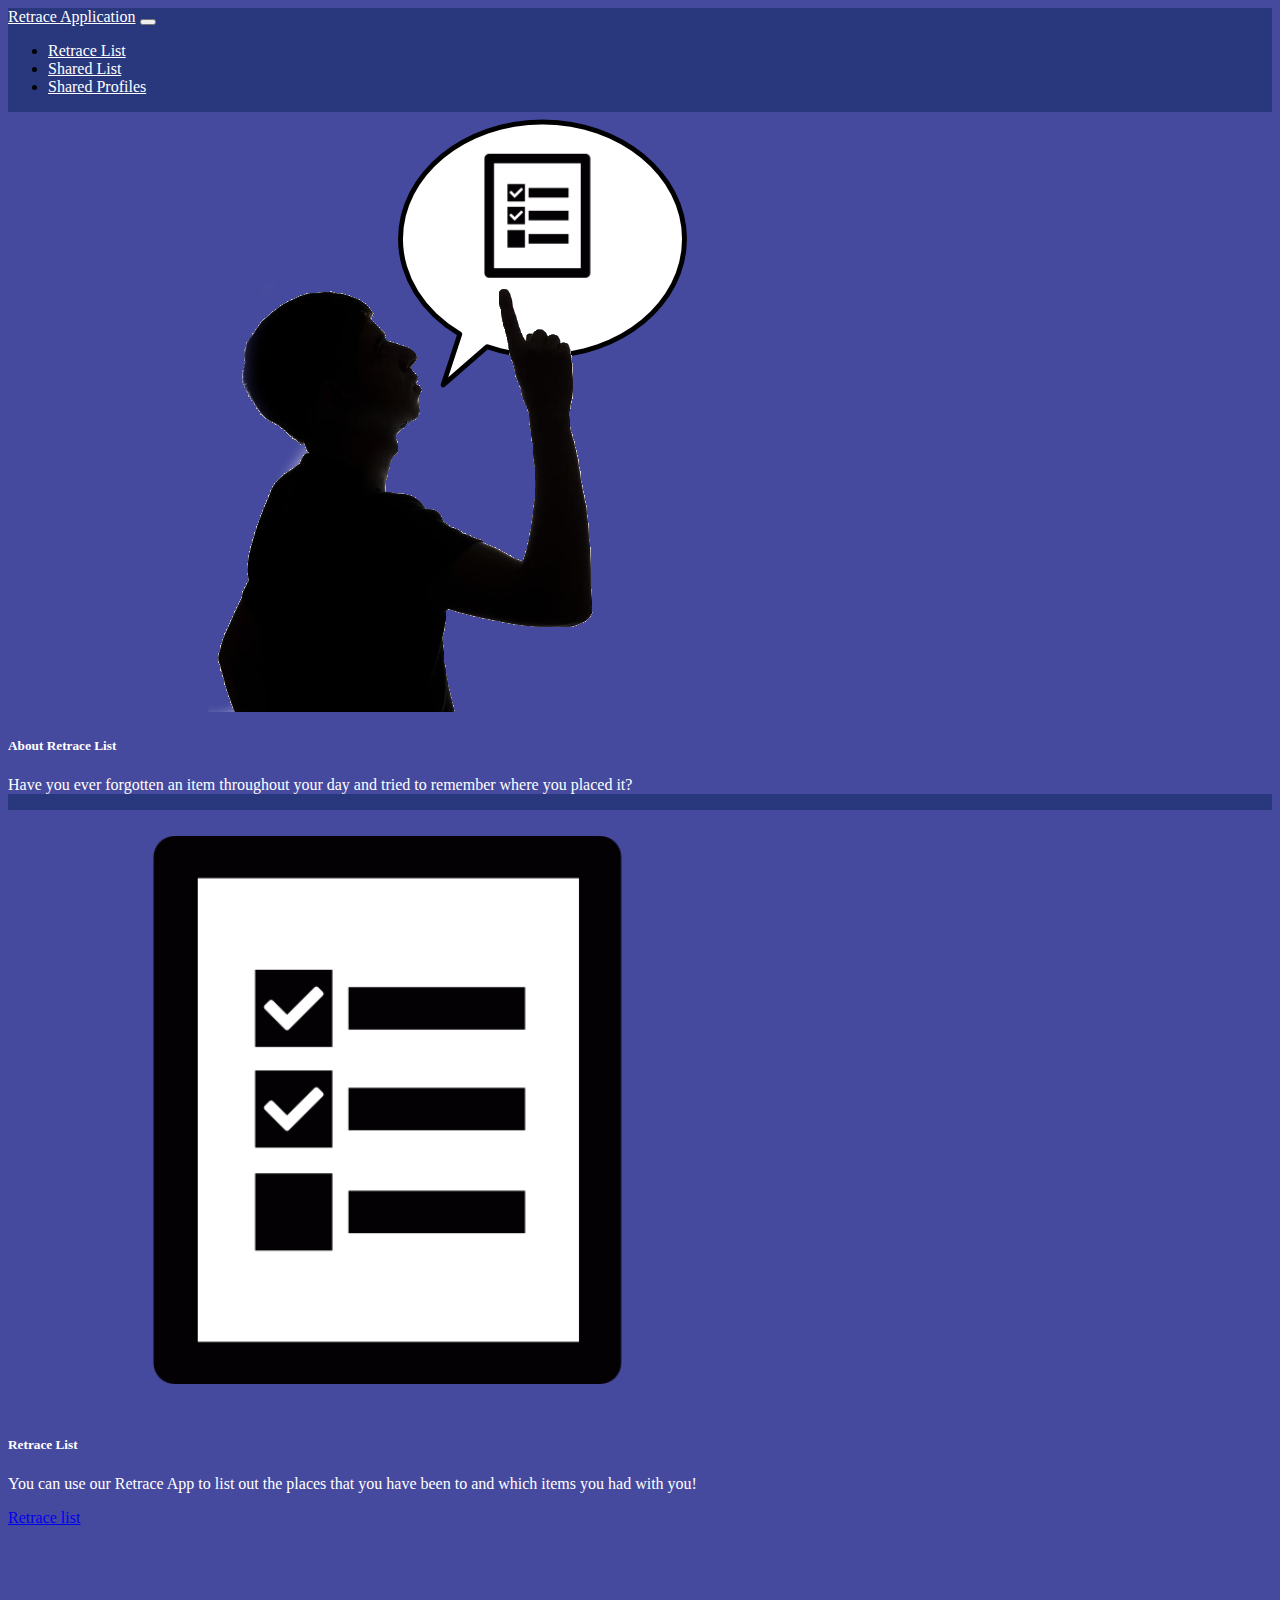
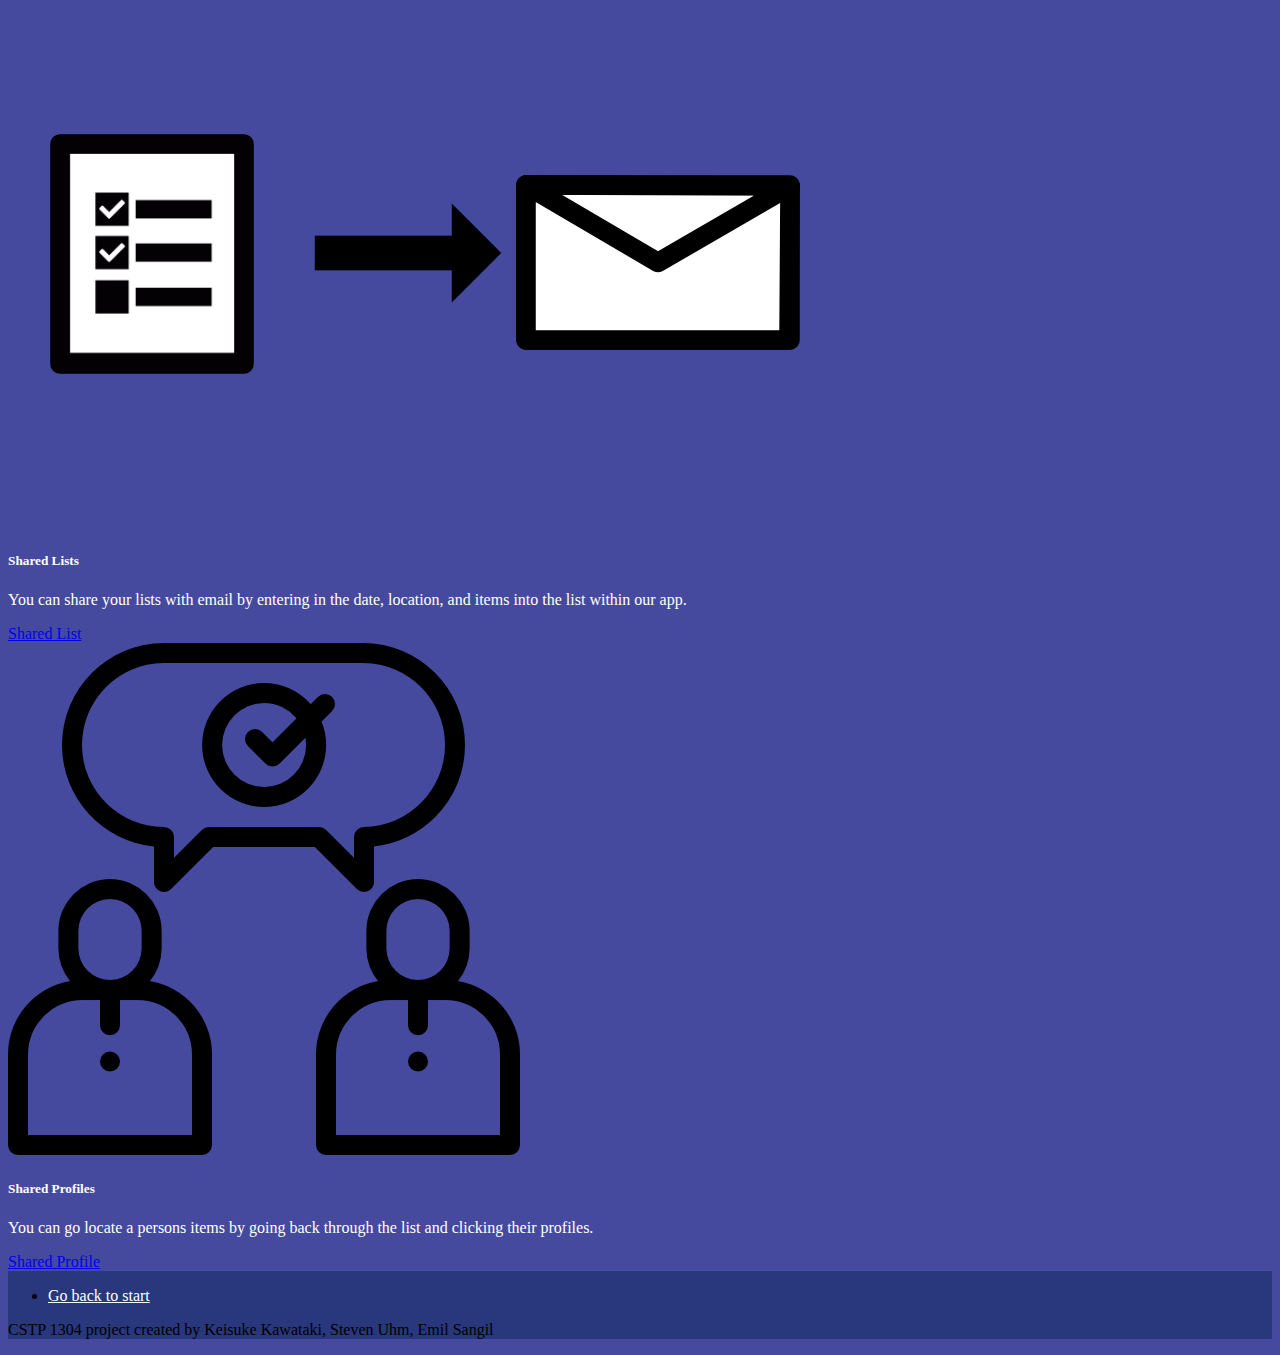
<file: index.html>
<!DOCTYPE html>
<html lang="en">

<head>
    <meta charset="UTF-8">
    <meta http-equiv="X-UA-Compatible" content="IE=edge">
    <meta name="viewport" content="width=device-width, initial-scale=1.0">
    <!-- BOOTSTRAP -->
    <link href="https://cdn.jsdelivr.net/npm/bootstrap@5.0.2/dist/css/bootstrap.min.css" rel="stylesheet"
        integrity="sha384-EVSTQN3/azprG1Anm3QDgpJLIm9Nao0Yz1ztcQTwFspd3yD65VohhpuuCOmLASjC" crossorigin="anonymous">
    <!-- CSS File -->
    <link rel="stylesheet" href="./stylesheet.css">
    <script src="https://cdn.jsdelivr.net/npm/bootstrap@5.0.2/dist/js/bootstrap.bundle.min.js"
        integrity="sha384-MrcW6ZMFYlzcLA8Nl+NtUVF0sA7MsXsP1UyJoMp4YLEuNSfAP+JcXn/tWtIaxVXM"
        crossorigin="anonymous"></script>
    <title>Retrace List application</title>
</head>

<body>
    <!--Header Start-->
    <header>
        <header class="mb-3">
        <nav class="navbar navbar-expand-lg navbar-dark bg-dark">
            <div class="container-fluid">
                <a class="navbar-brand" href="index.html">Retrace Application</a>
                <button class="navbar-toggler" type="button" data-bs-toggle="collapse" data-bs-target="#navbarNav"
                    aria-controls="navbarNav" aria-expanded="false" aria-label="Toggle navigation">
                    <span class="navbar-toggler-icon"></span>
                </button>
                <div class="collapse navbar-collapse" id="navbarNav">
                    <ul class="navbar-nav">
                        <li class="nav-item">
                            <a class="nav-link" href="RetraceList.html">Retrace List</a>
                        </li>
                        <li class="nav-item">
                            <a class="nav-link" href="shared-profileJD.html">Shared List</a>
                        </li>
                        <li class="nav-item">
                            <a class="nav-link" href="shared_profile.html">Shared Profiles</a>
                        </li>
                    </ul>
                </div>
            </div>
        </nav>
    </header>
    <!--Header End-->
    <!--Body Start-->
    <div class="container">
        <div class="row row-cols-1 row-cols-md-2 g-4">
            <div class="col">
                <div class="card border-dark mb-3">
                    <img src="./images/getstarted.png" class="card-img-top" alt="Getting started icon">
                    <div class="card-body">
                        <h5 class="card-title">About Retrace List</h5>
                        <p class="card-text">Have you ever forgotten an item throughout your day and tried to remember
                            where you placed it?</p>
                    </div>
                </div>
            </div>
            <div class="col">
                <div class="card border-dark mb-3">
                    <img src="./images/retracelist.png" class="card-img-top" alt="Retarce list icon">
                    <div class="card-body">
                        <h5 class="card-title">Retrace List</h5>
                        <p class="card-text">You can use our Retrace App to list out the places that you have been to
                            and which items you had with you!</p>
                        <a class="btn btn-primary" href="./RetraceList.html">Retrace list</a>
                    </div>
                </div>
            </div>
            <div class="col">
                <div class="card border-dark mb-3">
                    <img src="./images/sharedlist.png" class="card-img-top" alt="Shared lists icon">
                    <div class="card-body">
                        <h5 class="card-title">Shared Lists</h5>
                        <p class="card-text">You can share your lists with email by entering in the date, location, and
                            items into the list within our app.
                        </p>
                        <a class="btn btn-primary" href="./shared-profileJD.html">Shared List</a>
                    </div>
                </div>
            </div>
            <div class="col">
                <div class="card border-dark mb-3">
                    <img src="./images/sharedprofile.png" class="card-img-top" alt="Shared profiles icon">
                    <div class="card-body">
                        <h5 class="card-title">Shared Profiles</h5>
                        <p class="card-text">You can go locate a persons items by going back through the list and
                            clicking their profiles. </p>
                        <a class="btn btn-primary" href="./shared_profile.html">Shared Profile</a>
                    </div>
                </div>
            </div>
        </div>
    </div>
    <!--Body End-->
    <!--Footer-->
    <footer class="mt-auto">
        <div class="container">
            <ul class="nav justify-content-center border-bottom pb-3 mb-3">
                <li class="nav-item"><a href="#" class="nav-link px-3 text-muted">Go back to start</a></li>
            </ul>
            <p class="text-center text-muted">CSTP 1304 project created by Keisuke Kawataki, Steven Uhm, Emil Sangil</p>
        </div>
    </footer>
    <!--End of Footer-->
</body>

</html>
</file>
<file: stylesheet.css>
header {
    background-color: #29377C;
}

body {
    background-color: #464A9E;
}

.card {
 background-color: #464A9E;
}

.nav-link {
    color: rgb(255, 255, 255) !important;
    }

.navbar-brand {
    color:rgb(255, 255, 255) !important;
}

.card-title {
    color:#fff;
}

.card-text {
    color:#fff;
}

footer {
    position:auto;
    bottom: 0;
}
</file>
